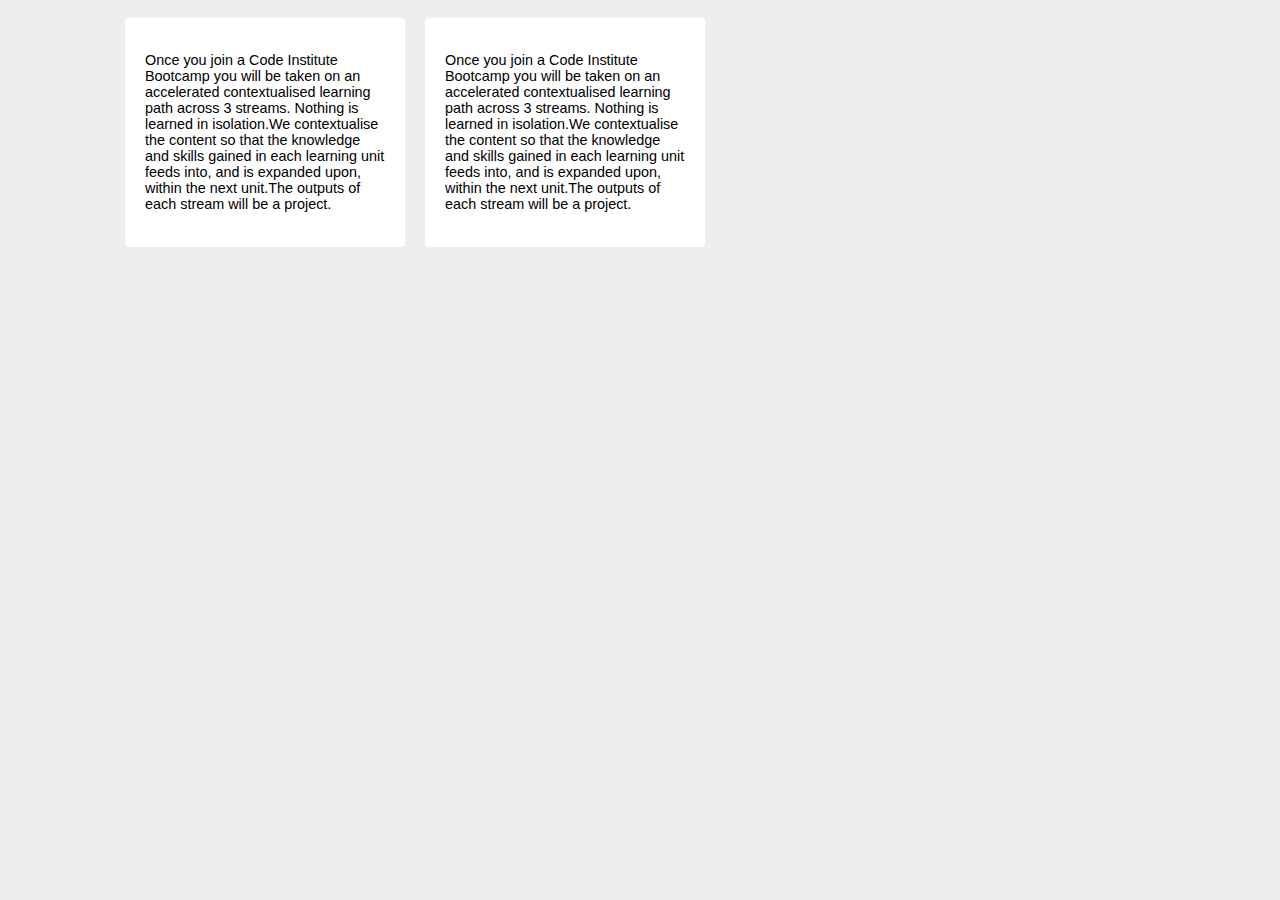
<file: index2.html>
<!doctype html>
<html>

<head>
    <meta charset="utf-8" />
    <meta name="viewport" content="width=device-width, initial-scale=1">
    <title>jQuery</title>
    <link href="style.css" rel="stylesheet">
    <script src="https://code.jquery.com/jquery-3.2.1.js"
        integrity="sha256-DZAnKJ/6XZ9si04Hgrsxu/8s717jcIzLy3oi35EouyE=" crossorigin="anonymous"></script>
</head>

<body>
    <div id="container">
        <div class='card'>
            <p>Once you join a Code Institute Bootcamp you will be taken on an accelerated contextualised learning path
                across 3 streams. Nothing is learned in isolation.We contextualise the content so that the knowledge and
                skills gained in each learning unit feeds into, and is expanded upon, within the next unit.The outputs
                of each stream will be a project. </p>
        </div>
        <div class='card'>
            <p>Once you join a Code Institute Bootcamp you will be taken on an accelerated contextualised learning path
                across 3 streams. Nothing is learned in isolation.We contextualise the content so that the knowledge and
                skills gained in each learning unit feeds into, and is expanded upon, within the next unit.The outputs
                of each stream will be a project. </p>
        </div>
    </div>
    <script src="script.js"></script>
    <!-- Scripts located at the bottom of the body to insure page is fully loaded before execution -->

</body>

</html>
</file>
<file: style.css>
body {
    font-family: 'Roboto', sans-serif;
    background-color: #eee;
}

/*----------------------- for index2.html--------------*/
#container {
    display: flex;
    /* makes container a flexbox*/
    flex-flow: row wrap;
    /* layout the boxes in rows and wrap them*/
    box-sizing: border-box;
    margin-right: auto;
    margin-left: auto;
    max-width: 1050px;
}

.card {
    flex: 1;
    /* */
    display: flex;
    /* make the contents controllable by flexbox*/
    flex-flow: column;
    /* */
    max-width: 240px;
    /**/
    margin: 10px;
    padding: 20px;
    background-color: #fff;
}

h1 {
    font-size: 3em;
    text-align: center;
}

h2 {
    font-size: 1em;
    text-align: left;
}

p {
    font-size: .9rem;
}

div {
    border-radius: 4px;
}

.card_image {
    width: 100%;
}

.bottom_button {
    display: flex;
    box-sizing: border-box;
    border-radius: 4px;
    display: block;
    width: 100%;
    background-color: rgba(129, 187, 201, .85);
    text-align: center;
    padding: 1em .75em;
    text-decoration: none;
    color: #fff;
}

.card_bottom {
    display: flex;
    flex-flow: column;
}

.card_head {
    flex: 0;
}

.card_para {
    flex: 1 0 auto;
}

#container {
    display: flex;
    flex-flow: row wrap;
    box-sizing: border-box;
    margin-right: auto;
    margin-left: auto;
    max-width: 1050px;
}

#logo {
    width: 800px;
    margin: auto;
}

.card {
    flex: 1;
    display: flex;
    flex-flow: column;
    min-width: 240px;
    margin: 10px;
    padding: 20px;
    background-color: #fff;
}

#my_footer {
    width: 100%;
    text-align: center;
}

#copyright {
    margin-top: 10px;
    margin-bottom: 10px;

}

/*************************
Navigation
**************************/

nav {
    font-family: roboto;
    background-color: #eee;
    margin: 30px auto;
    width: 100%;
}

ul {
    display: flex;
    justify-content: space-between;
    flex-flow: row;
    align-items: baseline;
    border-radius: 10px;
    list-style-type: none;
    /*Remove Bullets*/
    padding: 0;
}

li {
    flex: 1;
    height: 30px;
    font-family: Dosis;
    padding: 20px 20px 20px 20px;
    text-align: center;
    font-size: 1.3em;
}

#logoNav {
    flex: 6;
    text-align: left;
    font-size: 2em;
    font-weight: bold;
}

.underline {
    text-decoration: underline;
}

.border {
    border: solid 5px #ccc;
}

.stream-nav {
    cursor: pointer;
}

.card-highlight {
    background-color: rgb(235, 82, 85);
}

/*for desktop navigation*/
@media screen and (max-width: 700px) {
    ul {
        flex-flow: column;
        align-items: center;
    }

    li {
        font-size: 2em;
    }
}
</file>
